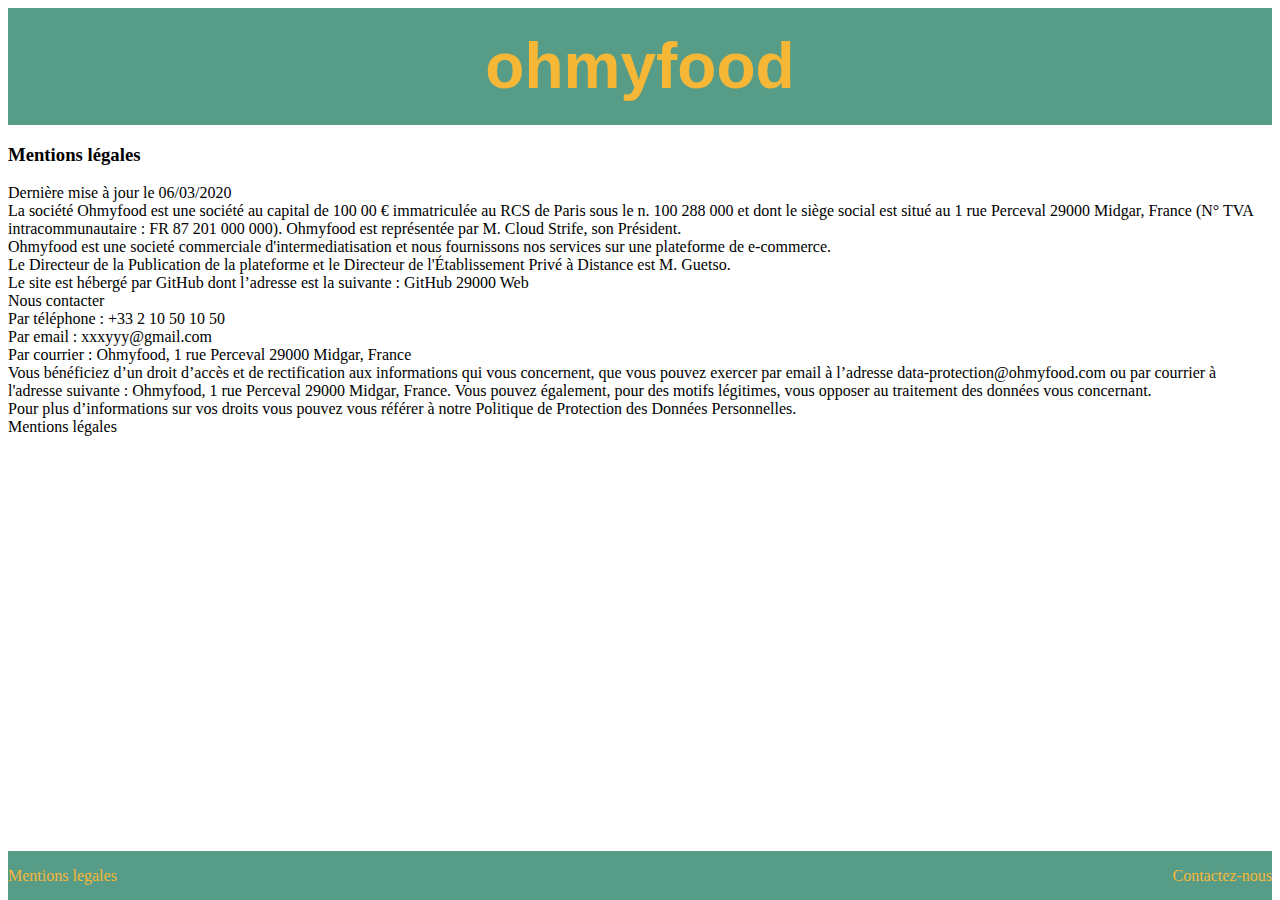
<file: pages/mentionslegales.html>
<!DOCTYPE html>
<html lang="fr">

<head>
    <meta charset="UTF-8">
    <meta name="viewport" content="width=device-width, initial-scale=1.0">
    <link rel="stylesheet" href="../css/mentionslegales.css">
    <title>mentions legales</title>
</head>

<body>
    <header>
        <div id="principaltitle">
            <h1><a class="menu-link-container" title="retour à l'accueil" href="../index.html">ohmyfood</a></h1>
        </div>
    </header>
    <section id="message">
        <h3>Mentions légales</h3>
        <p>Dernière mise à jour le 06/03/2020<br />
            La société Ohmyfood est une société au capital de 100 00 € immatriculée au RCS de Paris sous le n. 100 288
            000 et dont le siège social est situé au 1 rue Perceval 29000 Midgar, France (N° TVA intracommunautaire : FR
            87 201 000 000). Ohmyfood est représentée par M. Cloud Strife, son Président.<br />


            Ohmyfood est une societé commerciale d'intermediatisation et nous fournissons nos services sur une
            plateforme de e-commerce.<br />

            Le Directeur de la Publication de la plateforme et le Directeur de l'Établissement Privé à Distance est M.
            Guetso.<br />

            Le site est hébergé par GitHub dont l’adresse est la suivante : GitHub 29000 Web<br />

            Nous contacter<br />

            Par téléphone : +33 2 10 50 10 50<br /> Par email : xxxyyy@gmail.com<br /> Par courrier : Ohmyfood, 1 rue
            Perceval 29000 Midgar, France<br />

            Vous bénéficiez d’un droit d’accès et de rectification aux informations qui vous concernent, que vous pouvez
            exercer par email à l’adresse data-protection@ohmyfood.com ou par courrier à l'adresse suivante : Ohmyfood,
            1 rue Perceval 29000 Midgar, France. Vous pouvez également, pour des motifs légitimes, vous opposer au
            traitement des données vous concernant.<br />

            Pour plus d’informations sur vos droits vous pouvez vous référer à notre Politique de Protection des Données
            Personnelles.<br />

            Mentions légales<br />

    </section>
    <footer>
        <div id="footcontainer">
            <div id="mentionslegales">
                <p>Mentions legales</p>
            </div>
            <div id=contacteznous>
                <a class="menu-link-container" title="pour nous contacter"
                    href="mailto:contact@ohmyfood.fr">Contactez-nous</a>
            </div>
        </div>


    </footer>


</body>

</html>
</file>
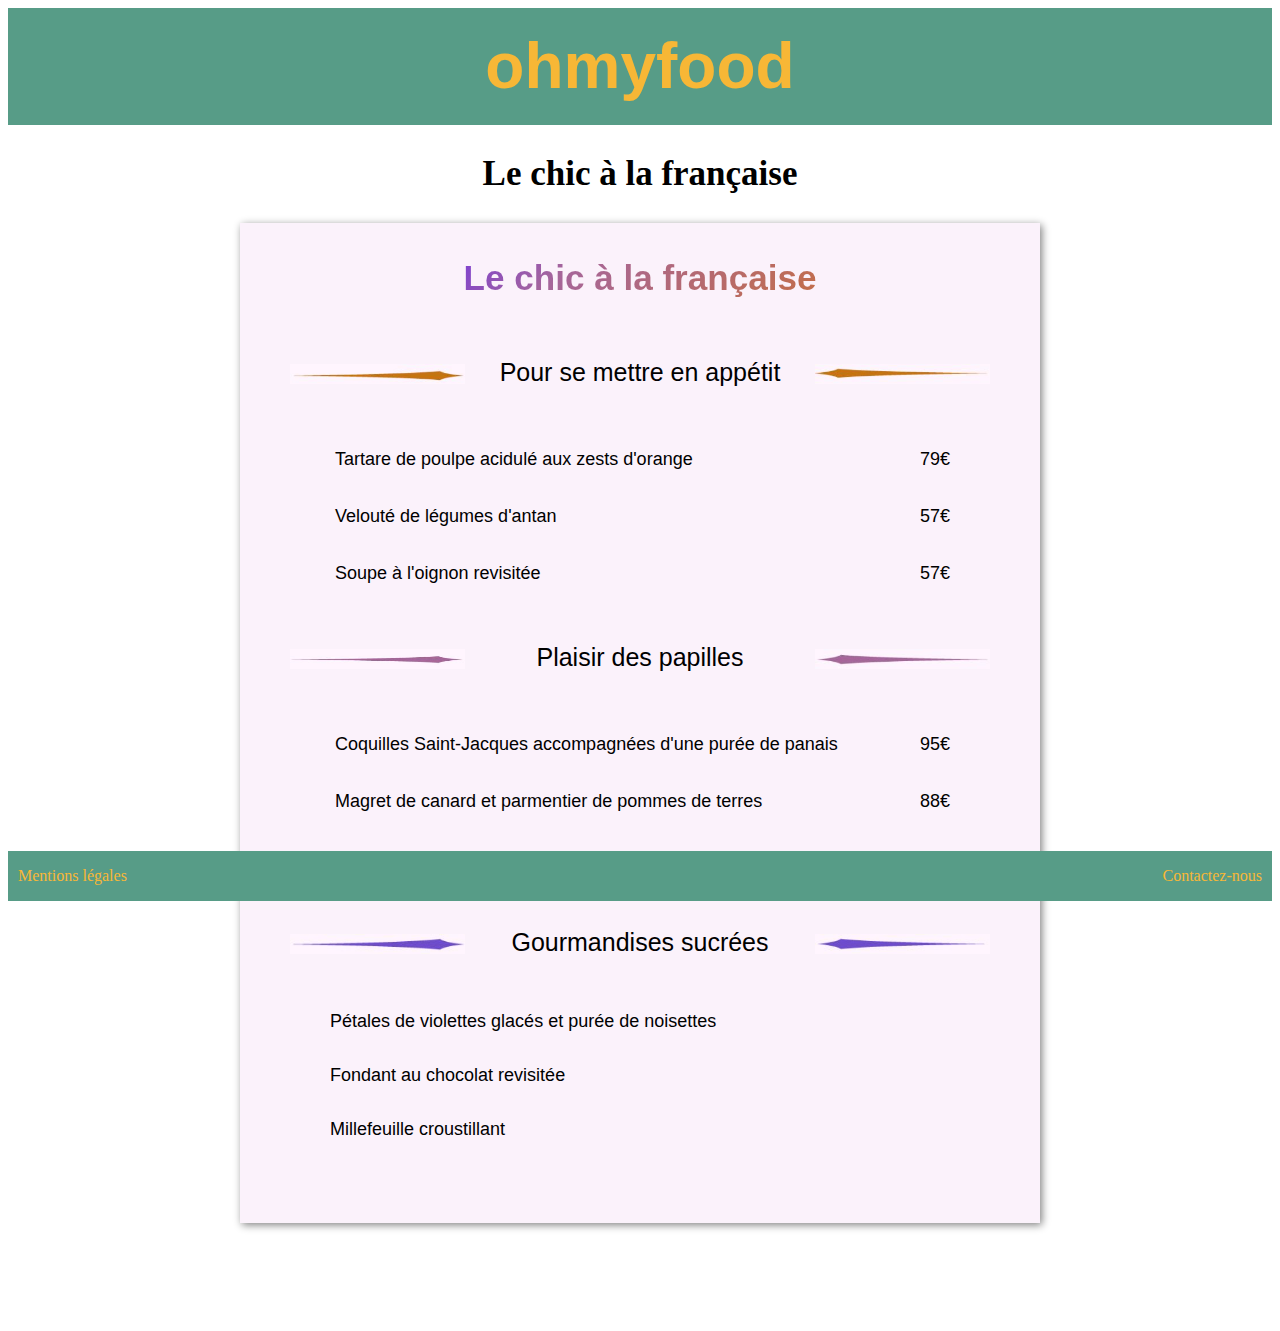
<file: pages/menuchic.html>
<!DOCTYPE html>
<html lang="fr">

<head>
    <meta charset="UTF-8">
    <meta name="viewport" content="width=device-width, initial-scale=1.0">
    <link rel="stylesheet" href="../css/menuchic.css">
    <title>menu chic</title>
</head>

<body>
    <header>
        <div id="principaltitle">
            <h1><a class="menu-link-container" title="retour à l'accueil" href="../index.html">ohmyfood</a></h1>
        </div>
    </header>
    <section class="insideblock">
        <h2>Le chic à la française</h2>
        <article class="menus">
            <div class="note">
                <h3>Le chic à la française</h3>
            </div>
            <aside class="sousmenus">
                <div class="title">
                    <img src="../images/lignechicgauche.JPG" alt="lignegauchechic" class="lignegauchechic">
                    <div class=titlecontainer>
                        <p>Pour se mettre en appétit</p>
                        <div class="traitun"></div>
                    </div>
                    <img src="../images/lignechicdroite.JPG" alt="lignedroitechic" class="lignedroitechic">
                </div>
                <ul class="textegauche">
                    <li class="ligne">
                        <p>Tartare de poulpe acidulé aux zests d'orange</p>
                        <p>79€</p>
                    </li>
                    <li class="ligne">
                        <p>Velouté de légumes d'antan</p>
                        <p>57€</p>
                    </li>
                    <li class="ligne">
                        <p>Soupe à l'oignon revisitée</p>
                        <p>57€</p>
                    </li>
                </ul>
                <div class="title">
                    <img src="../images/lignechicgauche2.JPG" alt="lignegauchechic" class="lignegauchechic">
                    <div class=titlecontainer>
                        <p>Plaisir des papilles</p>
                        <div class="traitdeux"></div>
                    </div>
                    <img src="../images/lignechicdroite2.JPG" alt="lignedroitechic" class="lignedroitechic">
                </div>
                <ul class="textegauche">
                    <li class="ligne">
                        <p>Coquilles Saint-Jacques accompagnées d'une purée de panais</p>
                        <p>95€</p>
                    </li>
                    <li class="ligne">
                        <p>Magret de canard et parmentier de pommes de terres</p>
                        <p>88€</p>
                    </li>
                    <li class="ligne">
                        <p>Pigeonneau d'Ille et Vilaine sur son lit de gnocchis aux legumes</p>
                        <p>175€</p>
                    </li>
                </ul>
                <div class="title">
                    <img src="../images/lignechicgauche3.JPG" alt="lignegauchechic" class="lignegauchechic">
                    <div class=titlecontainer>
                        <p>Gourmandises sucrées</p>
                        <div class=traittrois></div>
                    </div>
                    <img src="../images/lignechicdroite3.JPG" alt="lignedroitechic" class="lignedroitechic">
                </div>
                <div class="textefinal">
                    <p>Pétales de violettes glacés et purée de noisettes</p>
                    <p>Fondant au chocolat revisitée</p>
                    <p>Millefeuille croustillant</p>
                </div>
            </aside>
        </article>
    </section>
    <footer>
        <div id="footcontainer">
            <div id="mentionslegales">
                <a class="menu-link-container" title="allons voir le détail des mentions légales"
                    href="pages/mentionslegales.html">Mentions légales</a>
            </div>
            <div id=contacteznous>
                <a class="menu-link-container" title="pour nous contacter"
                    href="mailto:contact@ohmyfood.fr">Contactez-nous</a>
            </div>
        </div>
    </footer>

    <script src="../lib/fontawesome-lib.js"></script>






</body>

</html>
</file>
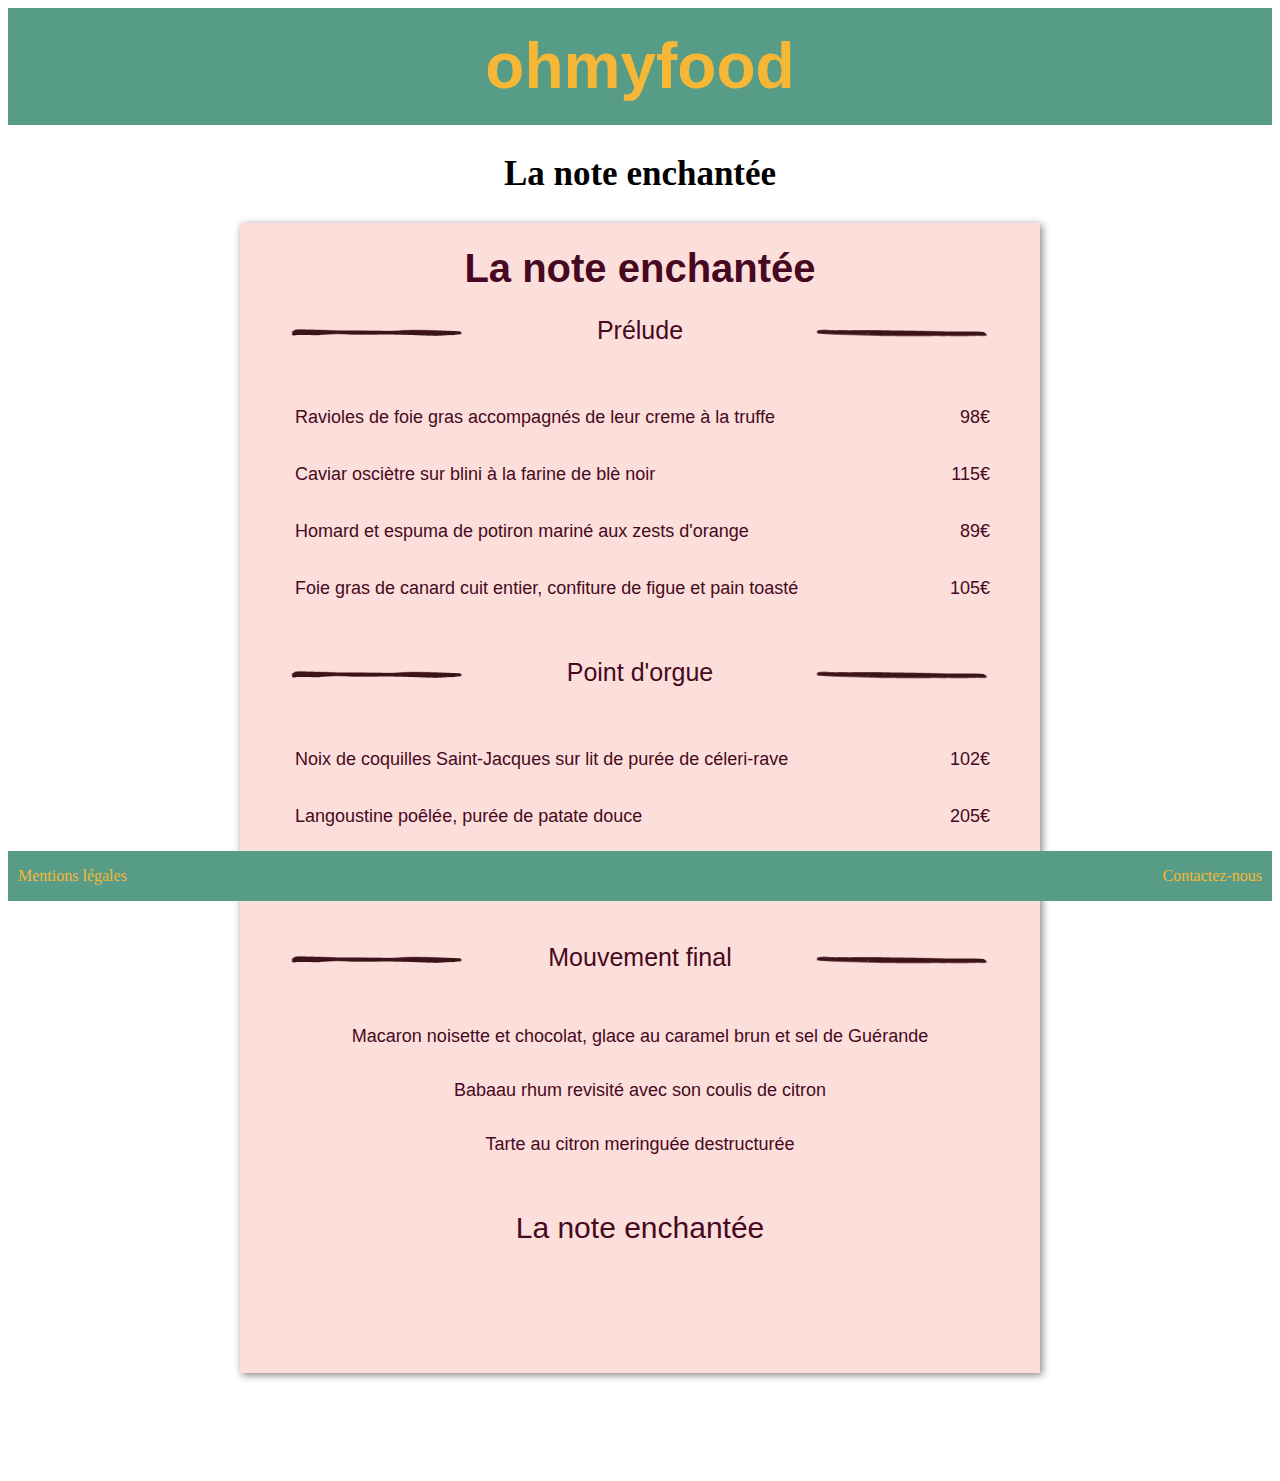
<file: pages/menunote.html>
<!DOCTYPE html>
<html lang="fr">

<head>
    <meta charset="UTF-8">
    <meta name="viewport" content="width=device-width, initial-scale=1.0">
    <title>menu note</title>
    <link rel="stylesheet" href="../css/menunote.css">
</head>


<body>

    <header>
        <div id="principaltitle">
            <h1><a class="menu-link-container" title="retour à l'accueil" href="../index.html">ohmyfood</a></h1>
        </div>
    </header>
    <section class="insideblock">
        <h2>La note enchantée</h2>
        <article class="menus">
            <div class="note">
                <i class="fas fa-music iconfapersoun"></i>
                <h3>La note enchantée</h3>
            </div>
            <aside class="sousmenus">
                <div class="title">
                    <img src="../images/lignegauchenote.jpg" alt="lignegauchenote" class="lignegauchenote">
                    <div class=titlecontainer>
                        <p>Prélude</p>
                        <div class="traitun"></div>
                    </div>
                    <img src="../images/lignedroitenote.jpg" alt="lignedroitenote" class="lignedroitenote">
                </div>
                <ul class="textegauche">
                    <li class="ligne">
                        <p>Ravioles de foie gras accompagnés de leur creme à la truffe</p>
                        <p>98€</p>
                    </li>
                    <li class="ligne">
                        <p>Caviar osciètre sur blini à la farine de blè noir</p>
                        <p>115€</p>
                    </li>
                    <li class="ligne">
                        <p>Homard et espuma de potiron mariné aux zests d'orange</p>
                        <p>89€</p>
                    </li>
                    <li class="ligne">
                        <p>Foie gras de canard cuit entier, confiture de figue et pain toasté</p>
                        <p>105€</p>
                    </li>
                </ul>
                <div class="title">
                    <img src="../images/lignegauchenote.jpg" alt="lignegauchenote" class="lignegauchenote">
                    <div class=titlecontainer>
                        <p>Point d'orgue</p>
                        <div class="traitdeux"></div>
                    </div>
                    <img src="../images/lignedroitenote.jpg" alt="lignedroitenote" class="lignedroitenote">
                </div>
                <ul class="textegauche">
                    <li class="ligne">
                        <p>Noix de coquilles Saint-Jacques sur lit de purée de céleri-rave</p>
                        <p>102€</p>
                    </li>
                    <li class="ligne">
                        <p>Langoustine poêlée, purée de patate douce</p>
                        <p>205€</p>
                    </li>
                    <li class="ligne">
                        <p>Mijoté de queue de boeuf et riz sauvage aux zests de citron</p>
                        <p>169€</p>
                    </li>
                </ul>
                <div class="title">
                    <img src="../images/lignegauchenote.jpg" alt="lignegauchenote" class="lignegauchenote">
                    <div class=titlecontainer>
                        <p>Mouvement final</p>
                        <div class=traittrois></div>
                    </div>
                    <img src="../images/lignedroitenote.jpg" alt="lignedroitenote" class="lignedroitenote">
                </div>
                <div class="textefinal">
                    <p>Macaron noisette et chocolat, glace au caramel brun et sel de Guérande</p>
                    <p>Babaau rhum revisité avec son coulis de citron</p>
                    <p>Tarte au citron meringuée destructurée</p>
                </div>

                <div class="finalnote">
                    <i class="fas fa-music iconfapersodeux"></i>
                    <span>La note enchantée</span>
                </div>
            </aside>
        </article>
    </section>
    <footer>
        <div id="footcontainer">
            <div id="mentionslegales">
                <a class="menu-link-container" title="allons voir le détail des mentions légales"
                    href="pages/mentionslegales.html">Mentions légales</a>
            </div>
            <div id=contacteznous>
                <a class="menu-link-container" title="pour nous contacter"
                    href="mailto:contact@ohmyfood.fr">Contactez-nous</a>
            </div>
        </div>
    </footer>
    <script src="../lib/fontawesome-lib.js"></script>

</body>

</html>
</file>
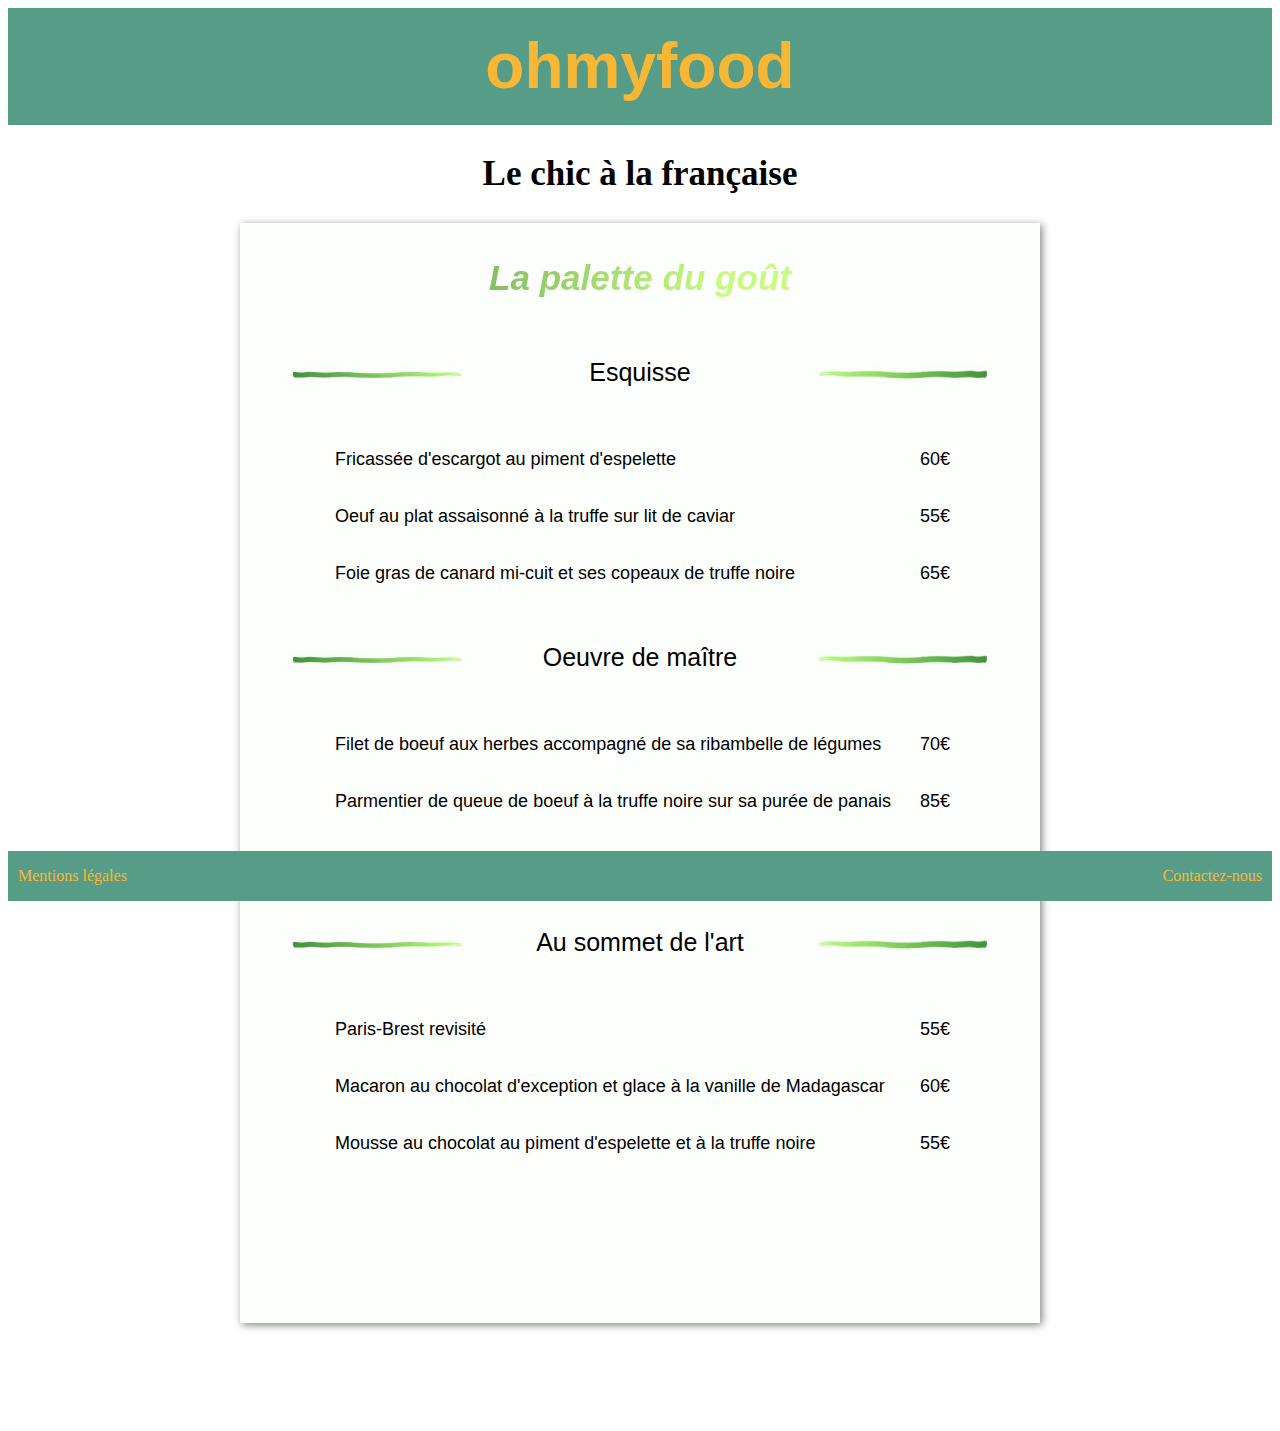
<file: pages/menupalette.html>
<!DOCTYPE html>
<html lang="fr">

<head>
    <meta charset="UTF-8">
    <meta name="viewport" content="width=device-width, initial-scale=1.0">
    <link rel="stylesheet" href="../css/menupalette.css">
    <title>menu chic</title>
</head>

<body>
    <header>
        <div id="principaltitle">
            <h1><a class="menu-link-container" title="retour à l'accueil" href="../index.html">ohmyfood</a></h1>
        </div>
    </header>
    <section class="insideblock">
        <h2>Le chic à la française</h2>
        <article class="menus">
            <div class="note">
                <h3>La palette du goût</h3>
            </div>
            <aside class="sousmenus">
                <div class="title">
                    <img src="../images/lignepalettegauche.JPG" alt="lignegauchechic" class="lignegauchechic">
                    <div class=titlecontainer>
                        <p>Esquisse</p>
                        <div class="traitun"></div>
                    </div>
                    <img src="../images/lignepalettedroite.JPG" alt="lignedroitechic" class="lignedroitechic">
                </div>
                <ul class="textegauche">
                    <li class="ligne">
                        <p>Fricassée d'escargot au piment d'espelette</p>
                        <p>60€</p>
                    </li>
                    <li class="ligne">
                        <p>Oeuf au plat assaisonné à la truffe sur lit de caviar</p>
                        <p>55€</p>
                    </li>
                    <li class="ligne">
                        <p>Foie gras de canard mi-cuit et ses copeaux de truffe noire</p>
                        <p>65€</p>
                    </li>
                </ul>
                <div class="title">
                    <img src="../images/lignepalettegauche.JPG" alt="lignegauchechic" class="lignegauchechic">
                    <div class=titlecontainer>
                        <p>Oeuvre de maître</p>
                        <div class="traitdeux"></div>
                    </div>
                    <img src="../images/lignepalettedroite.JPG" alt="lignedroitechic" class="lignedroitechic">
                </div>
                <ul class="textegauche">
                    <li class="ligne">
                        <p>Filet de boeuf aux herbes accompagné de sa ribambelle de légumes</p>
                        <p>70€</p>
                    </li>
                    <li class="ligne">
                        <p>Parmentier de queue de boeuf à la truffe noire sur sa purée de panais</p>
                        <p>85€</p>
                    </li>
                    <li class="ligne">
                        <p>Filet de Turbot aux agrumes</p>
                        <p>125€</p>
                    </li>
                </ul>
                <div class="title">
                    <img src="../images/lignepalettegauche.JPG" alt="lignegauchechic" class="lignegauchechic">
                    <div class=titlecontainer>
                        <p>Au sommet de l'art</p>
                        <div class=traittrois></div>
                    </div>
                    <img src="../images/lignepalettedroite.JPG" alt="lignedroitechic" class="lignedroitechic">
                </div>
                <ul class="textegauche">
                    <li class="ligne">
                        <p>Paris-Brest revisité</p>
                        <p>55€</p>
                    </li>
                    <li class="ligne">
                        <p>Macaron au chocolat d'exception et glace à la vanille de Madagascar</p>
                        <p>60€</p>
                    </li>
                    <li class="ligne">
                        <p>Mousse au chocolat au piment d'espelette et à la truffe noire</p>
                        <p>55€</p>
                    </li>
                </ul>
            </aside>
        </article>
    </section>
    <footer>
        <div id="footcontainer">
            <div id="mentionslegales">
                <a class="menu-link-container" title="allons voir le détail des mentions légales"
                    href="../pages/mentionslegales.html">Mentions légales</a>
            </div>
            <div id=contacteznous>
                <a class="menu-link-container" title="pour nous contacter"
                    href="mailto:contact@ohmyfood.fr">Contactez-nous</a>
            </div>
        </div>
    </footer>

    <script src="../lib/fontawesome-lib.js"></script>







</body>

</html>
</file>
<file: css/mentionslegales.css>
#principaltitle {
	/*ohmyfood*/
	background-color: #579c87;
	width: 100%;
	height: 100%;
	display: flex;
	justify-content: center;
	align-items: center;
}

h1 a {
	/*ohmyfood*/
	color: #f7b736;
	font-size: 2em;
	font-family: georgia, sans-serif, Arial, Helvetica;
	text-decoration: none;
}


/*pied de page*/

#footcontainer {
	background-color: #579c87;
	display: flex;
	justify-content: space-between;
	color: #f7b736;
	margin-top: 50px;
	align-items: center;
}

#mentionslegales,
#contacteznous {
	animation: wiggle 1s linear;
}

#footcontainer p,
#footcontainer a {
	color: #f7b736;
	text-decoration: none;
}

footer {
	position: fixed;
	left: 8px;
	bottom: -1px;
	width: calc(100% - 16px);
}

@keyframes wiggle {
	0% {
		transform: translate(1px, 1px) rotate(0deg);
	}
	10% {
		transform: translate(-1px, -2px) rotate(-1deg);
	}
	20% {
		transform: translate(-3px, 0px) rotate(1deg);
	}
	30% {
		transform: translate(3px, 2px) rotate(0deg);
	}
	40% {
		transform: translate(1px, -1px) rotate(1deg);
	}
	50% {
		transform: translate(-1px, 2px) rotate(-1deg);
	}
	60% {
		transform: translate(-3px, 1px) rotate(0deg);
	}
	70% {
		transform: translate(3px, 1px) rotate(-1deg);
	}
	80% {
		transform: translate(-1px, -1px) rotate(1deg);
	}
	90% {
		transform: translate(1px, 2px) rotate(0deg);
	}
	100% {
		transform: translate(1px, -2px) rotate(-1deg);
	}
}
</file>
<file: css/menuchic.css>
* {
	box-sizing: border-box;
}


/*ohmyfood*/

#principaltitle {
	background-color: #579c87;
	width: 100%;
	height: 100%;
	display: flex;
	justify-content: center;
	align-items: center;
}

h1 a {
	/* mot ohmyfood*/
	color: #f7b736;
	font-size: 2em;
	font-family: "georgia", sans-serif;
	text-decoration: none;
}


/*la note enchantée noire*/

.insideblock h2 {
	font-size: 35px;
}


/*titre chic degradé h3*/

.note {
	text-align: center;
	font-family: "questaregular", "Comic Sans MS", sans-serif;
	background: linear-gradient(-45deg, #d17122 10%, #a6669a 60%, #6b30eb 80%);
	-webkit-background-clip: text;
	background-clip: text;
	-webkit-text-fill-color: transparent;
	font-size: 30px;
	margin-bottom: 5px;
	margin-top: 5px;
}

.insideblock {
	/*tt le bloc rose + la note enchantée en noire*/
	display: flex;
	flex-direction: column;
	align-items: center;
	justify-content: center;
}

.sousmenu1 {
	color: orange;
}

.sousmenu2 {
	color: #470921;
}

.sousmenu3 {
	color: #4e27ea;
	margin-bottom: 40px;
}

.menus {
	/*tte la page rose*/
	background-color: #fbf2fb;
	width: 800px;
	height: 1000px;
	margin-bottom: 100px;
	box-shadow: 2px 2px 8px grey;
}

.title {
	/*ligne deco droite+ gauche deco + titre*/
	display: flex;
	justify-content: space-between;
	align-items: center;
	font-size: 25px;
	margin-left: 50px;
	margin-right: 50px;
}

.titlecontainer {
	text-align: center;
	width: 330px;
}

.lignegauchechic {
	/*ligne deco  gauche */
	width: 25%;
	height: 20px;
}

.lignedroitechic {
	/*ligne deco droite */
	width: 25%;
	height: 20px;
}


/*xxxx*/

.sousmenus {
	/*le texte+deco*/
	font-family: "Comic Sans MS", sans-serif;
}

.textegauche {
	padding-left: 5px;
	text-decoration: none;
	margin-left: 90px;
	margin-right: 90px;
		
}
ul {
	list-style:none;
	margin-left:0;
	padding-left:0;
	}
	
.ligne {
	display: flex;
	align-items: center;
	font-size: 18px;
	justify-content: space-between;
}



.textefinal {
	line-height: 200%;
	margin-left: 90px;
	margin-right: 50px;
	font-size: 18px;
	font-family: "Comic Sans MS", sans-serif;
}


/*traits soulignement*/

.title:hover .traitun {
	animation: soulignement 0.5s linear;
	animation-fill-mode: forwards;
}

.title:hover .traitdeux {
	animation: soulignement 0.5s linear;
	animation-fill-mode: forwards;
}

.title:hover .traittrois {
	animation: soulignement 0.5s linear;
	animation-fill-mode: forwards;
}


/*souligement gauche vers droite*/

.traitdeux,
.traittrois,
.traitun {
	height: 0;
	width: 0;
	background-color: #f7b736;
	padding-bottom: 3px;
}

.nomsouligneun,
.nomsoulignedeux,
.nomsoulignetrois {
	/*nomviolet + soulignement*/
	display: flex;
	flex-direction: column;
	align-items: center;
}

@keyframes soulignement {
	0% {
		width: 0;
		height: 3px;
	}
	100% {
		width: 100%;
		height: 3px;
	}
}


/*pied de page*/

#footcontainer {
	background-color: #579c87;
	display: flex;
	justify-content: space-between;
	align-items: center;
	height: 50px;
	width: 100%;
	padding-left: 10px;
	padding-right: 10px;
}

#footcontainer a {
	color: #f7b736;
	text-decoration: none;
}

#mentionslegales,
#contacteznous {
	animation: wiggle 1s linear;
}

footer {
	position: fixed;
	left: 8px;
	bottom: -1px;
	width: calc(100% - 16px);
}

@keyframes wiggle {
	0% {
		transform: translate(1px, 1px) rotate(0deg);
	}
	10% {
		transform: translate(-1px, -2px) rotate(-1deg);
	}
	20% {
		transform: translate(-3px, 0px) rotate(1deg);
	}
	30% {
		transform: translate(3px, 2px) rotate(0deg);
	}
	40% {
		transform: translate(1px, -1px) rotate(1deg);
	}
	50% {
		transform: translate(-1px, 2px) rotate(-1deg);
	}
	60% {
		transform: translate(-3px, 1px) rotate(0deg);
	}
	70% {
		transform: translate(3px, 1px) rotate(-1deg);
	}
	80% {
		transform: translate(-1px, -1px) rotate(1deg);
	}
	90% {
		transform: translate(1px, 2px) rotate(0deg);
	}
	100% {
		transform: translate(1px, -2px) rotate(-1deg);
	}
}

@media all and (max-width: 900px) {
	.ligne {
		justify-content: center;
		flex-direction: column;
	}
	.menus {
		/*tte la page rose*/
		width: 600px;
		height: 1500px;
		margin-bottom: 50px;
		text-align: center;
	}
	.textefinal {
		text-align: center;
	}
}

@media all and (max-width: 610px) {
	.menus {
		/*tte la page rose*/
		width: 400px;
		height: 1700px;
		margin-bottom: 50px;
	}
	.title {
		/*ligne deco droite+ gauche deco + titre*/
		text-align: center;
	}
	.titlecontainer {
		align-items: center;
	}
	.textefinal {
		line-height: 110%;
	}
	.textegauche {
		text-align: center;
	}
}

@media all and (max-width: 410px) {
	.menus {
		/*tte la page rose*/
		width: 300px;
		height: 1600px;
	}
	h1 a {
		/*ohmyfood*/
		font-size: 1.6em;
	}
	h2 {
		text-align: center;
	}
	.titlecontainer {
		text-align: center;
	}
	.textegauche {
		margin-left: 20px;
		margin-right: 20px;
	}
	.textefinal {
		line-height: 110%;
		margin-left: 20px;
		margin-right: 20px;
		font-size: 18px;
		font-family: "Comic Sans MS", sans-serif;
	}
	.title {
		text-align: center;
		font-size: 20px;
		margin-left: 20px;
		margin-right: 20px;
	}
}


/*# sourceMappingURL=style.css.map */
</file>
<file: css/menunote.css>
* {
	box-sizing: border-box;
}


/*ohmyfood*/

#principaltitle {
	background-color: #579c87;
	width: 100%;
	height: 100%;
	display: flex;
	justify-content: center;
	align-items: center;
}

h1 a {
	/*ohmyfood*/
	color: #f7b736;
	font-size: 2em;
	font-family: "georgia", "Arial", "Helvetica", sans-serif;
	text-decoration: none;
}

.note {
	/*icon+note enchantée violette h3*/
	display: flex;
	align-items: center;
	justify-content: center;
	flex-direction: column;
	text-decoration: none;
}

.insideblock h2 {
	/*la note enchantée noire*/
	font-size: 35px;
	color: black;
}

.note h3 {
	/*note enchantée violette*/
	font-family: "milkshake", "Comic Sans MS", sans-serif;
	color: #470921;
	font-size: 40px;
	margin-top: 8px;
	margin-bottom: 0;
}

.note i {
	background: linear-gradient(to right, #470921, #f89b30);
	-webkit-background-clip: text;
	background-clip: text;
	-webkit-text-fill-color: transparent;
	font-size: 50px;
	margin-top: 15px;
}

.insideblock {
	/*tt le bloc rose + la note enchantée en noire*/
	display: flex;
	flex-direction: column;
	align-items: center;
	justify-content: center;
}

.menus {
	/*tte la page rose*/
	background-color: #fcdfdb;
	width: 800px;
	height: 1150px;
	margin-bottom: 100px;
	color: #470921;
	box-shadow: 2px 2px 8px grey;
	text-align: center;
}

.title {
	/*ligne deco droite+ gauche deco + titre*/
	display: flex;
	justify-content: space-between;
	align-items: center;
	font-size: 25px;
	margin-left: 50px;
	margin-right: 50px;
}

.titlecontainer {
	/*titre entre barres+ son soulignement*/
	text-align: center;
	width: 330px;
}

.lignegauchenote {
	/*ligne deco  gauche */
	width: 25%;
	height: 20px;
}

.lignedroitenote {
	/*ligne deco droite */
	width: 25%;
	height: 20px;
}


/*xxxx*/

.sousmenus {
	/*des lignes deco à la fin du rose*/
	font-family: "Comic Sans MS", sans-serif;
}

.textegauche {
	padding-left: 5px;
	text-decoration: none;
	margin-left: 50px;
	margin-right: 50px;
}

.ligne {
	display: flex;
	align-items: center;
	font-size: 18px;
	justify-content: space-between;
}

ul {
	list-style:none;
	margin-left:0;
	padding-left:0;
	}

.textefinal {
	line-height: 200%;
	margin-left: 50px;
	margin-right: 50px;
	font-size: 18px;
	font-family: "Comic Sans MS", sans-serif;
}


/*traits soulignement*/

.title p {
	/*juste le titre entre les lignes gauches et droites*/
	color: #470921;
}

.title:hover .traitun {
	animation: soulignement 0.5s linear;
	animation-fill-mode: forwards;
}

.title:hover .traitdeux {
	animation: soulignement 0.5s linear;
	animation-fill-mode: forwards;
}

.title:hover .traittrois {
	animation: soulignement 0.5s linear;
	animation-fill-mode: forwards;
}


/*souligement gauche vers droite*/

.traitdeux,
.traittrois,
.traitun {
	height: 0;
	width: 0;
	background-color: #f7b736;
	padding-bottom: 3px;
}

@keyframes soulignement {
	0% {
		width: 0;
		height: 3px;
	}
	100% {
		width: 100%;
		height: 3px;
	}
}

.finalnote i {
	background: linear-gradient(to right, #470921, #f89b30);
	-webkit-background-clip: text;
	background-clip: text;
	-webkit-text-fill-color: transparent;
	font-size: 50px;
}

.finalnote {
	/*image note + texte en bas du rose*/
	text-align: center;
	margin-top: 30px;
}

.finalnote span {
	font-family: "milkshake", "Comic Sans MS", sans-serif;
	color: #470921;
	font-size: 30px;
}


/*pied de page*/

#footcontainer {
	background-color: #579c87;
	display: flex;
	justify-content: space-between;
	align-items: center;
	height: 50px;
	width: 100%;
	padding-left: 10px;
	padding-right: 10px;
}

#mentionslegales,
#contacteznous {
	animation: wiggle 1s linear;
}

#footcontainer a {
	color: #f7b736;
	text-decoration: none;
}

.iconfapersodeux,
.final i {
	font-size: 3em;
}

footer {
	position: fixed;
	left: 8px;
	bottom: -1px;
	width: calc(100% - 16px);
}

@keyframes wiggle {
	0% {
		transform: translate(1px, 1px) rotate(0deg);
	}
	10% {
		transform: translate(-1px, -2px) rotate(-1deg);
	}
	20% {
		transform: translate(-3px, 0px) rotate(1deg);
	}
	30% {
		transform: translate(3px, 2px) rotate(0deg);
	}
	40% {
		transform: translate(1px, -1px) rotate(1deg);
	}
	50% {
		transform: translate(-1px, 2px) rotate(-1deg);
	}
	60% {
		transform: translate(-3px, 1px) rotate(0deg);
	}
	70% {
		transform: translate(3px, 1px) rotate(-1deg);
	}
	80% {
		transform: translate(-1px, -1px) rotate(1deg);
	}
	90% {
		transform: translate(1px, 2px) rotate(0deg);
	}
	100% {
		transform: translate(1px, -2px) rotate(-1deg);
	}
}

@media all and (max-width: 900px) {
	.ligne {
		/*lignes de texte*/
		justify-content: center;
		flex-direction: column;
	}
	.menus {
		/*tte la page rose*/
		width: 600px;
		height: 1700px;
		margin-bottom: 50px;
	}
	.textefinal {
		text-align: center;
	}
}

@media all and (max-width: 610px) {
	.menus {
		/*tte la page rose*/
		width: 400px;
		height: 1850px;
		margin-bottom: 50px;
	}
	.title {
		/*ligne deco droite+ gauche deco + titre*/
		text-align: center;
	}
	.titlecontainer {
		/*nom+soulignement*/
		text-align: center;
	}
	.textegauche {
		text-align: center;
	}
	.textefinal {
		line-height: 110%;
	}
}

@media all and (max-width: 410px) {
	.menus {
		/*tte la page rose*/
		width: 300px;
		height: 1900px;
	}
	h1 a {
		/*ohmyfood*/
		font-size: 1.6em;
	}
	h2 {
		text-align: center;
	}
	.titlecontainer {
		text-align: center;
	}
	.textegauche {
		margin-left: 20px;
		margin-right: 20px;
	}
	.textefinal {
		line-height: 110%;
		margin-left: 20px;
		margin-right: 20px;
		font-size: 18px;
		font-family: "Comic Sans MS", sans-serif;
	}
	.title {
		text-align: center;
		font-size: 20px;
		margin-left: 20px;
		margin-right: 20px;
	}
}


/*# sourceMappingURL=style.css.map */
</file>
<file: css/menupalette.css>
* {
	box-sizing: border-box;
}


/*ohmyfood*/

#principaltitle {
	background-color: #579c87;
	width: 100%;
	height: 100%;
	display: flex;
	justify-content: center;
	align-items: center;
}

h1 a {
	/*mot ohmyfood*/
	color: #f7b736;
	font-size: 2em;
	font-family: "georgia", sans-serif;
	text-decoration: none;
}

.insideblock h2 {
	/*la note enchantée noire*/
	font-size: 35px;
}

.note {
	/*la palette du gout h3*/
	text-align: center;
	font-family: "Comic Sans MS", sans-serif;
	background: linear-gradient(to right, #55924d 10%, #c8fa80 60%, #c8fa80 80%);
	-webkit-background-clip: text;
	background-clip: text;
	-webkit-text-fill-color: transparent;
	font-size: 30px;
	font-style: italic;
	margin-bottom: 5px;
	margin-top: 5px;
}

.insideblock {
	/*tt le bloc rose + la note enchantée en noire*/
	display: flex;
	flex-direction: column;
	align-items: center;
	justify-content: center;
}

.menus {
	/*tte la page rose*/
	background-color: #fdfffc;
	width: 800px;
	height: 1100px;
	color: black;
	margin-bottom: 100px;
	box-shadow: 2px 2px 8px grey;
	text-align: center;
}

.title {
	/*ligne deco droite+ gauche deco + titre*/
	display: flex;
	justify-content: space-between;
	align-items: center;
	font-size: 25px;
	margin-left: 50px;
	margin-right: 50px;
}

.titlecontainer {
	/*nom + soulignement */
	text-align: center;
	width: 330px;
}

.lignegauchechic {
	/*liauchechicgne deco  gauche */
	width: 25%;
	height: 20px;
}

.lignedroitechic {
	/*ligne deco droite */
	width: 25%;
	height: 20px;
}


/*xxxx*/

.sousmenus {
	/*le texte+deco*/
	font-family: "Comic Sans MS", sans-serif;
}


/*texte + prix*/

.textegauche {
	padding-left: 5px;
	text-decoration: none;
	margin-left: 90px;
	margin-right: 90px;
}

.ligne {
	display: flex;
	align-items: center;
	font-size: 18px;
	justify-content: space-between;
}

ul {
	list-style:none;
	margin-left:0;
	padding-left:0;
	}

.textefinal {
	line-height: 200%;
	margin-left: 90px;
	margin-right: 50px;
	font-size: 18px;
}


/*traits soulignement*/

.traitun,
.traitdeux,
.traittrois {
	padding-bottom: 3px;
	height: 0;
	width: 0;
	background-color: #f7b736;
}

.title p {
	/*juste le titre entre les lignes gauches et droites*/
	color: black;
}

.title:hover .traitun {
	animation: soulignement 0.5s linear;
	animation-fill-mode: forwards;
}

.title:hover .traitdeux {
	animation: soulignement 0.5s linear;
	animation-fill-mode: forwards;
}

.title:hover .traittrois {
	animation: soulignement 0.5s linear;
	animation-fill-mode: forwards;
}

.nomsouligneun,
.nomsoulignedeux,
.nomsoulignetrois {
	/*nomviolet + soulignement*/
	display: flex;
	flex-direction: column;
	align-items: center;
}

@keyframes soulignement {
	0% {
		width: 0;
		height: 3px;
	}
	100% {
		width: 100%;
		height: 3px;
	}
}

.sousmenu3 {
	margin-bottom: 40px;
}


/*pied de page*/

#footcontainer {
	background-color: #579c87;
	display: flex;
	justify-content: space-between;
	align-items: center;
	height: 50px;
	width: 100%;
	padding-left: 10px;
	padding-right: 10px;
}

#mentionslegales,
#contacteznous {
	animation: wiggle 1s linear;
}

#footcontainer a {
	color: #f7b736;
	text-decoration: none;
}

.iconfapersodeux,
.final i {
	font-size: 3em;
}

footer {
	position: fixed;
	left: 8px;
	bottom: -1px;
	width: calc(100% - 16px);
}

@keyframes wiggle {
	0% {
		transform: translate(1px, 1px) rotate(0deg);
	}
	10% {
		transform: translate(-1px, -2px) rotate(-1deg);
	}
	20% {
		transform: translate(-3px, 0px) rotate(1deg);
	}
	30% {
		transform: translate(3px, 2px) rotate(0deg);
	}
	40% {
		transform: translate(1px, -1px) rotate(1deg);
	}
	50% {
		transform: translate(-1px, 2px) rotate(-1deg);
	}
	60% {
		transform: translate(-3px, 1px) rotate(0deg);
	}
	70% {
		transform: translate(3px, 1px) rotate(-1deg);
	}
	80% {
		transform: translate(-1px, -1px) rotate(1deg);
	}
	90% {
		transform: translate(1px, 2px) rotate(0deg);
	}
	100% {
		transform: translate(1px, -2px) rotate(-1deg);
	}
}

@media all and (max-width: 900px) {
	.ligne {
		justify-content: center;
		flex-direction: column;
	}
	.menus {
		/*tte la page rose*/
		width: 600px;
		height: 1700px;
		margin-bottom: 50px;
	}
	.textefinal {
		text-align: center;
	}
}
	@media all and (max-width: 610px) {
		.menus {
			/*tte la page rose*/
			width: 400px;
			height: 1950px;
			margin-bottom: 50px;
		}
		.title {
			/*ligne deco droite+ gauche deco + titre*/
			text-align: center;
		}
		.textefinal {
			line-height: 110%;
		}
		.textegauche {
			text-align: center;
		}
		.titlecontainer {
			/*nom+soulignement*/
			text-align: center;
		}
		.title {
			/*ligne deco droite+ gauche deco + titre*/
			text-align: center;
		}
	}
		@media all and (max-width: 410px) {
			.menus {
				/*tte la page rose*/
				width: 300px;
				height: 1900px;
			}
			h1 a {
				/*ohmyfood*/
				font-size: 1.6em;
			}
			h2 {
				text-align: center;
			}
			.titlecontainer {
				text-align: center;
			}
			.textegauche {
				margin-left: 20px;
				margin-right: 20px;
			}
			.textefinal {
				line-height: 110%;
				margin-left: 20px;
				margin-right: 20px;
				font-size: 18px;
				font-family: "Comic Sans MS", sans-serif;
			}
			.title {
				text-align: center;
				font-size: 20px;
				margin-left: 20px;
				margin-right: 20px;
			}
		}
		/*# sourceMappingURL=style.css.map */
</file>
